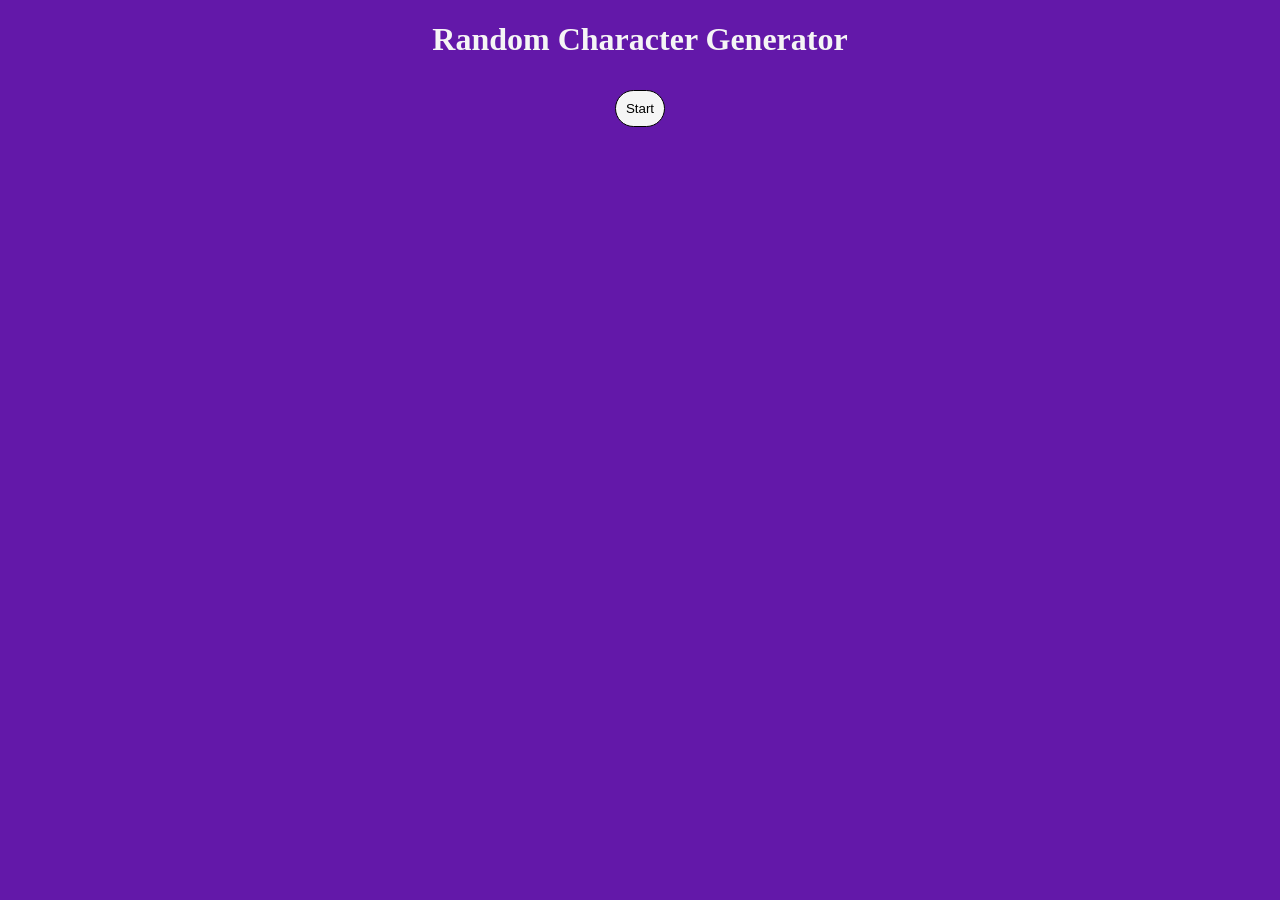
<file: index.html>
<!DOCTYPE html>
<html>
    <head>
        <title>Random Character Generator</title>
        <link rel="stylesheet" href="style.css">
    </head>
    <body>
        <h1>Random Character Generator</h1>
        <a href="expression.html">
            <button>Start</button>
        </a>
    </body>
</html>
</file>
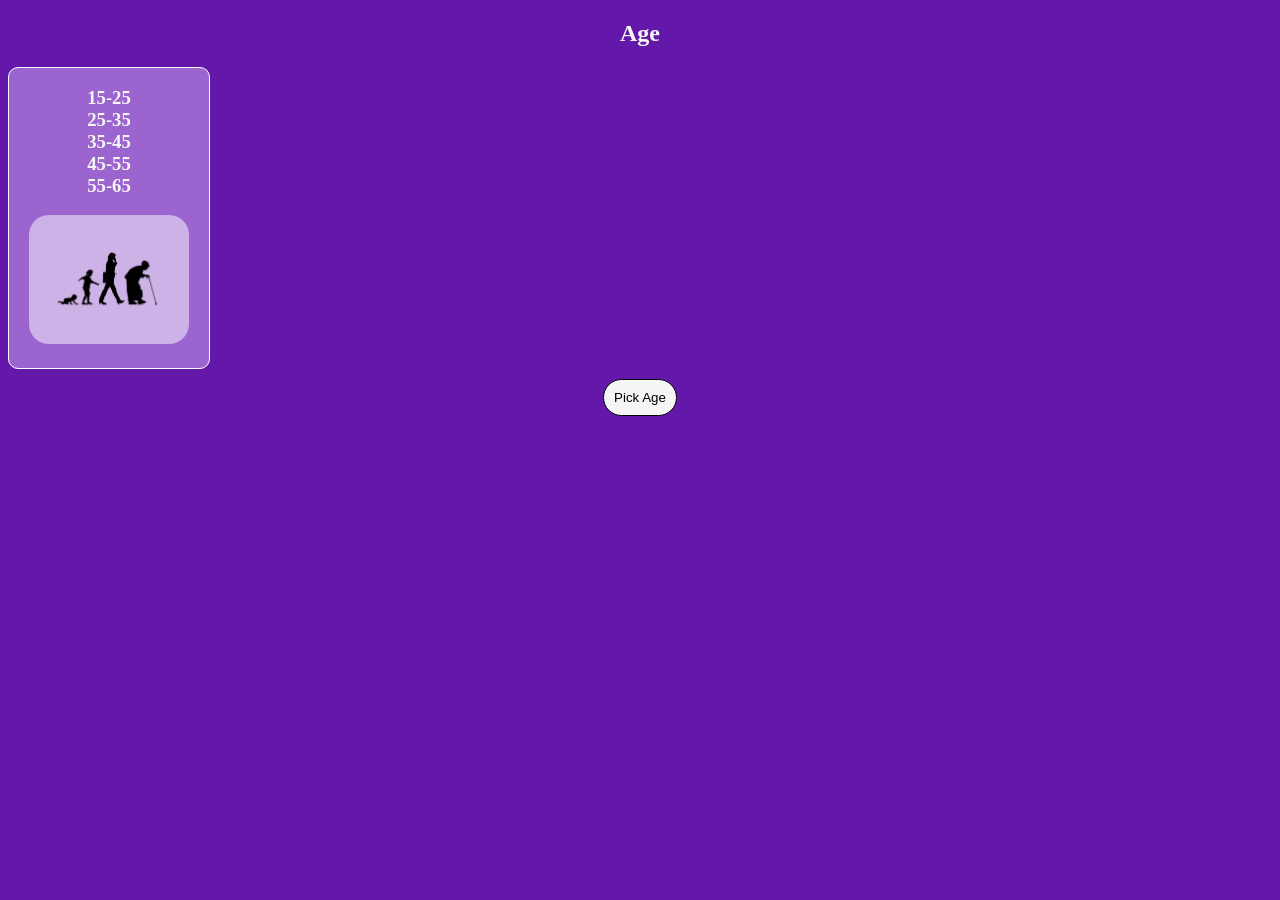
<file: age.html>
<!DOCTYPE html>
<html>
    <head>
        <title>Random Character Generator</title>
        <link rel="stylesheet" href="style.css">
    </head>
    <body>
        <h2>Age</h2>
        <div class="options-container">
             <div class="option-card">
                <h3>15-25<br>25-35<br>35-45<br>45-55<br>55-65</h3>
                <img src="assets/age.png">
            </div>
        </div>
        <button id="picker" onclick='pickItems(age,1,"age")'>Pick Age</button>
        <br>
        <div class="results-container hidden" id="resultsContainer">
            <h4>Result: </h4>
            <p id="results"></p>
        </div>
        <a href="birthday.html" class="hidden" id="next">
            <button>Next</button>
        </a>
        <br>

        <script src="script.js"></script>
    </body>
</html>
</file>
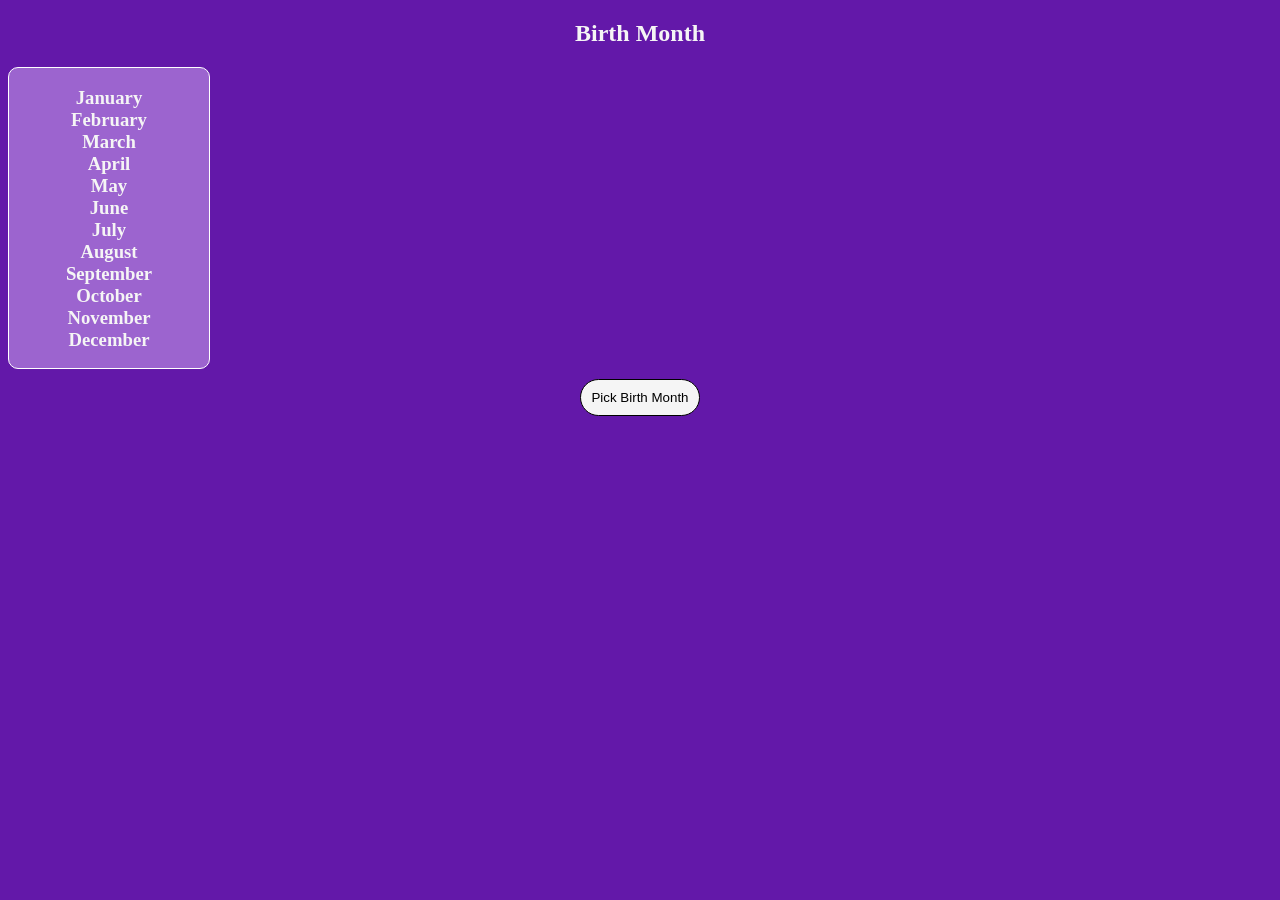
<file: birthday.html>
<!DOCTYPE html>
<html>
    <head>
        <title>Random Character Generator</title>
        <link rel="stylesheet" href="style.css">
    </head>
    <body>
        <h2>Birth Month</h2>
        <div class="options-container">
             <div class="option-card">
                <h3>January<br>February<br>March<br>April<br>May<br>June<br>July<br>August<br>September<br>October<br>November<br>December</h3>
            </div>
        </div>
        <button id="picker" onclick='pickItems(birthMonth,1,"birthday")'>Pick Birth Month</button>
        <br>
        <div class="results-container hidden" id="resultsContainer">
            <h4>Result: </h4>
            <p id="results"></p>
        </div>
        <a href="height.html" class="hidden" id="next">
            <button>Next</button>
        </a>
        <br>

        <script src="script.js"></script>
    </body>
</html>
</file>
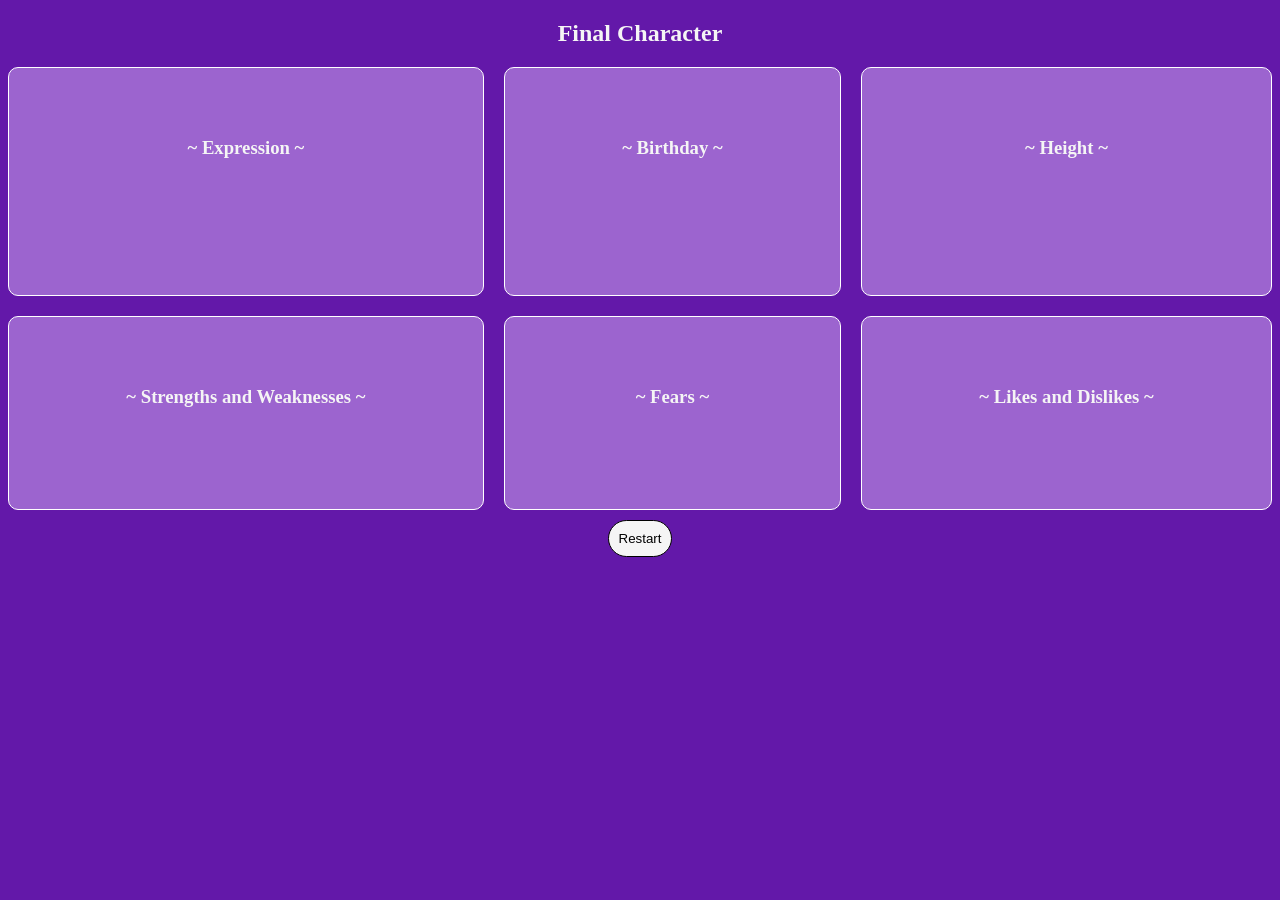
<file: character-final.html>
<!DOCTYPE html>
<html>
    <head>
        <title>Random Character Generator</title>
        <link rel="stylesheet" href="style.css">
    </head>
    <body>
        <h2>Final Character</h2>
        <div class="character-container">
             <div class="result-card">
                <h3>~ Expression ~</h3>
                <br>
                <p id="expression"></p>
                <div class="img-container">
                    <img class="layer-head" id="head">
                    <img class="layer-skin" id="skin">
                    <img class="layer-hair" id="hair">
                    <img class="layer-eyes" id="eyes">
                </div>
            </div>
            <div class="result-card">
                <h3>~ Birthday ~</h3>
                <p id="birthday"></p>
            </div>
            <div class="result-card">
                <h3>~ Height ~</h3>
                <p id="height"></p>
            </div>
            <div class="result-card">
                <h3>~ Strengths and Weaknesses ~</h3>
                <p id="strengthsAndWeaknesses"></p>
            </div>
            <div class="result-card">
                <h3>~ Fears ~</h3>
                <p id="fears"></p>
            </div>
            <div class="result-card">
                <h3>~ Likes and Dislikes ~</h3>
                <p id="likesAndDislikes"></p>
            </div>
        </div>
        <a href="index.html">
            <button onclick="restart()">Restart</button>
        </a>

        <script src="script.js"></script>
    </body>
</html>
</file>
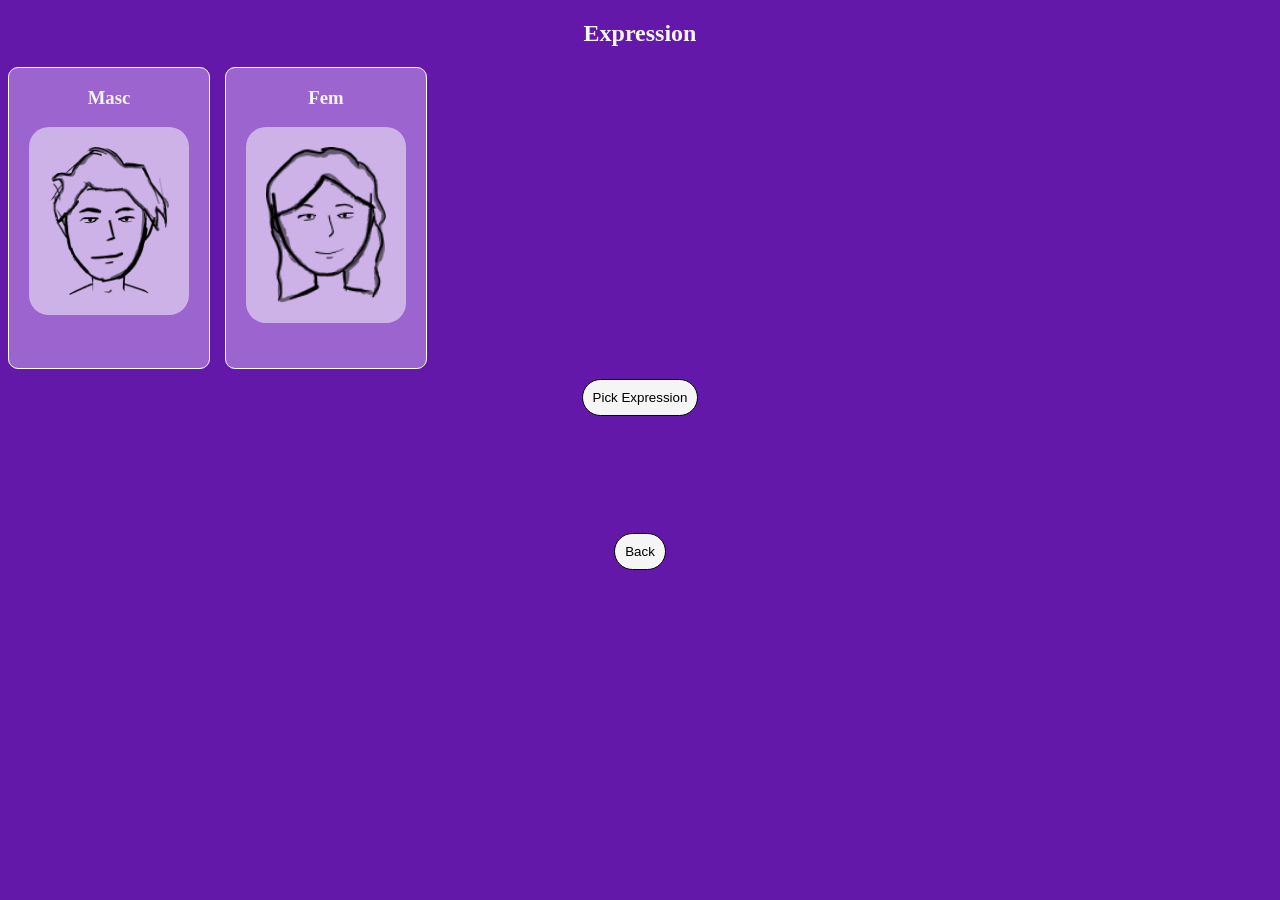
<file: expression.html>
<!DOCTYPE html>
<html>
    <head>
        <title>Random Character Generator</title>
        <link rel="stylesheet" href="style.css">
    </head>
    <body>
        <h2>Expression</h2>
        <div class="options-container">
            <div class="option-card">
                <h3>Masc</h3>
                <img src="assets/masc character/Masc Character Base.png">
            </div>
            <div class="option-card">
                <h3>Fem</h3>
                <img src="assets/fem character/Fem Character Base.png">
            </div>
        </div>
        <button id="picker" onclick=pickItems(expression,1)>Pick Expression</button>
        <br>
        <div class="results-container hidden" id="resultsContainer">
            <h4>Result: </h4>
            <p id="results"></p>
        </div>
        <a href="index.html" class="hidden" id="next">
            <button>Next</button>
        </a>
        <br>
        <a href="index.html">
            <button>Back</button>
        </a>

        <script src="script.js"></script>
    </body>
</html>
</file>
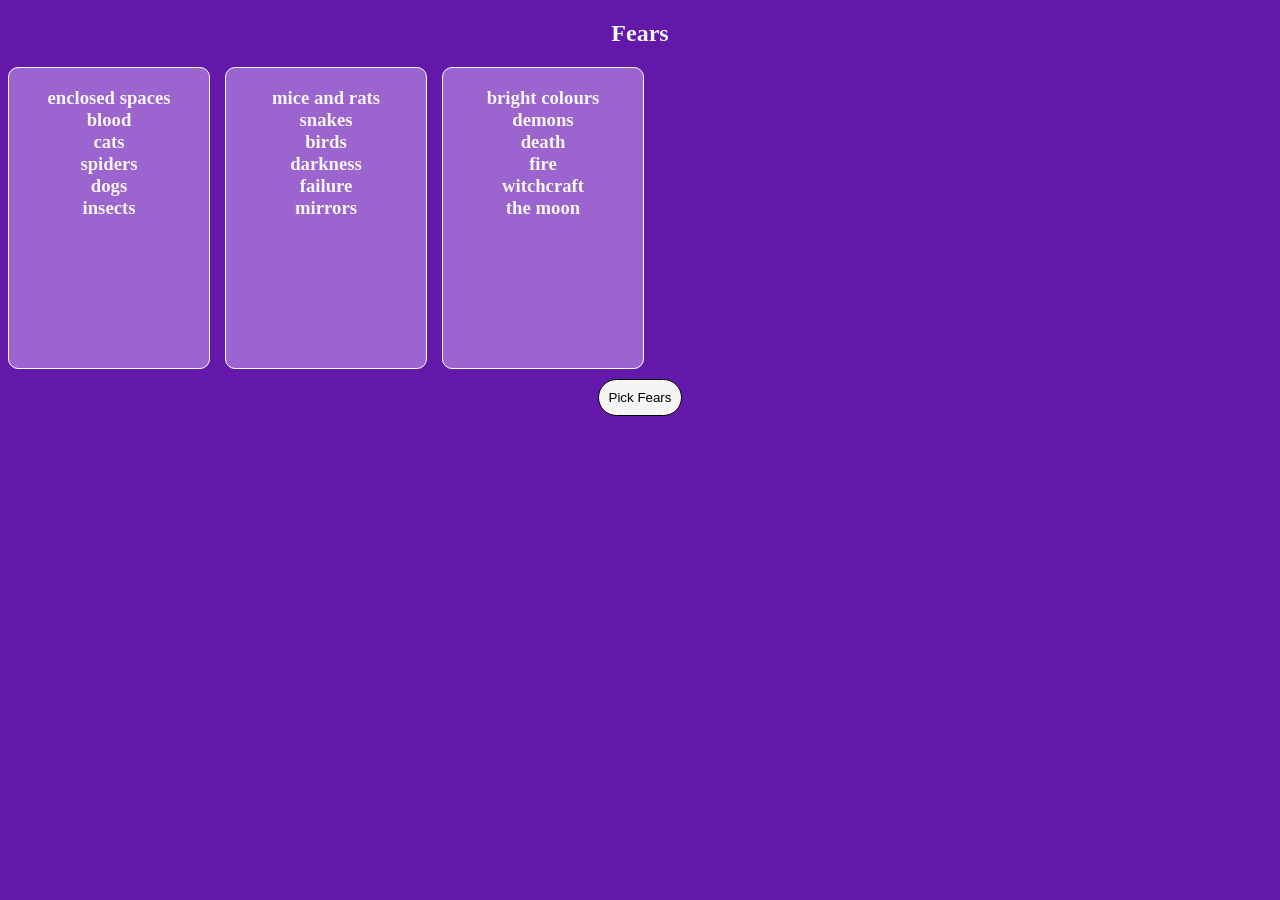
<file: fears.html>
<!DOCTYPE html>
<html>
    <head>
        <title>Random Character Generator</title>
        <link rel="stylesheet" href="style.css">
    </head>
    <body>
        <h2>Fears</h2>
        <div class="options-container">
             <div class="option-card">
                <h3>enclosed spaces<br>blood<br>cats<br>spiders<br>dogs<br>insects</h3>
            </div>
            <div class="option-card">
                <h3>mice and rats<br>snakes<br>birds<br>darkness<br>failure<br>mirrors</h3>
            </div>
            <div class="option-card">
                <h3>bright colours<br>demons<br>death<br>fire<br>witchcraft<br>the moon</h3>
            </div>
        </div>
        <button id="picker" onclick='pickItems(fears,3,"fears")'>Pick Fears</button>
        <br>
        <div class="results-container hidden" id="resultsContainer">
            <h4>Result: </h4>
            <p id="results"></p>
        </div>
        <a href="likes-and-dislikes.html" class="hidden" id="next">
            <button>Next</button>
        </a>
        <br>

        <script src="script.js"></script>
    </body>
</html>
</file>
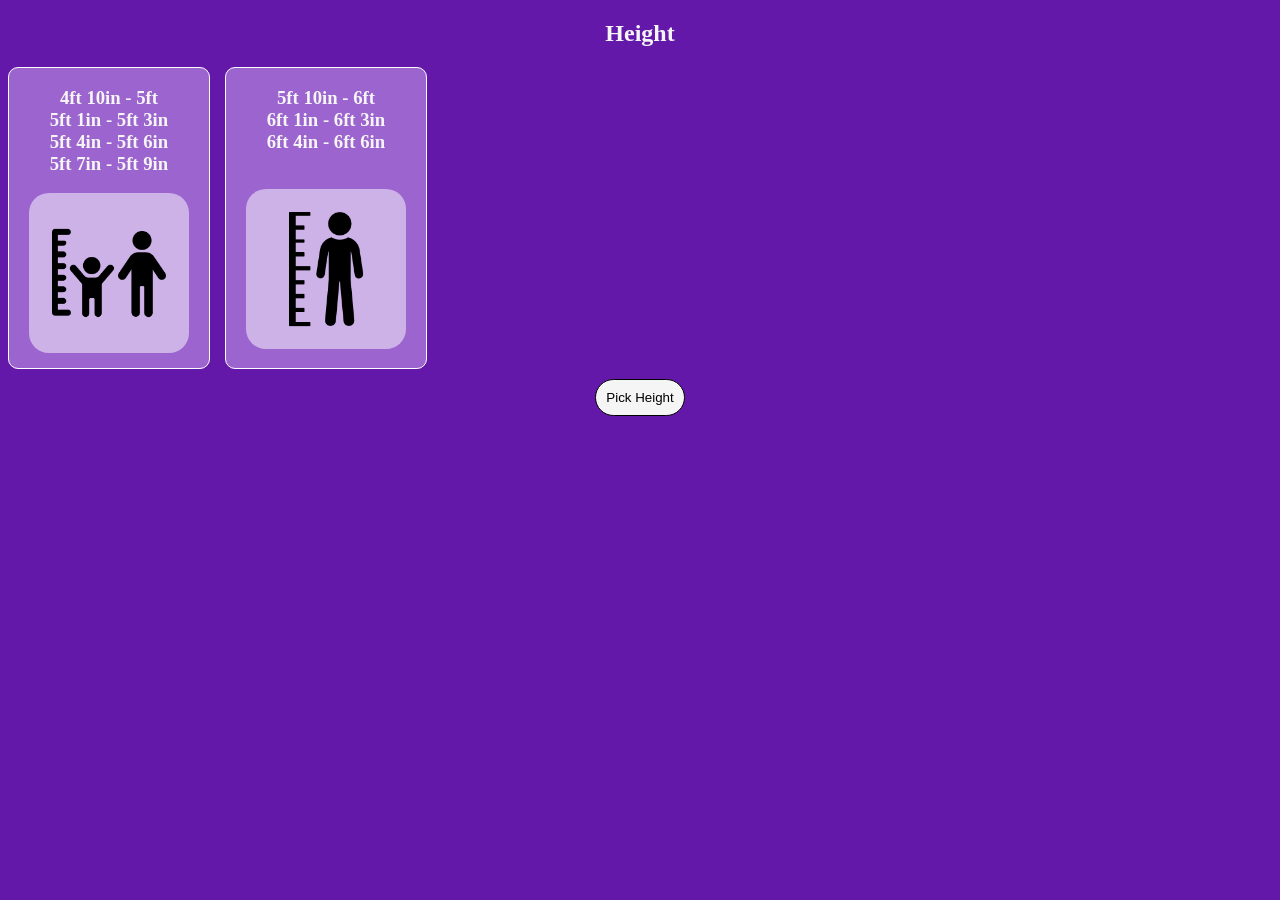
<file: height.html>
<!DOCTYPE html>
<html>
    <head>
        <title>Random Character Generator</title>
        <link rel="stylesheet" href="style.css">
    </head>
    <body>
        <h2>Height</h2>
        <div class="options-container">
             <div class="option-card">
                <h3>4ft 10in - 5ft<br>5ft 1in - 5ft 3in<br>5ft 4in - 5ft 6in<br>5ft 7in - 5ft 9in</h3>
                <img src="assets/height-short.png">
            </div>
            <div class="option-card">
                <h3>5ft 10in - 6ft<br>6ft 1in - 6ft 3in<br>6ft 4in - 6ft 6in</h3>
                <br>
                <img src="assets/height.png">
            </div>
        </div>
        <button id="picker" onclick='pickItems(height,1,"height")'>Pick Height</button>
        <br>
        <div class="results-container hidden" id="resultsContainer">
            <h4>Result: </h4>
            <p id="results"></p>
        </div>
        <a href="strengths.html" class="hidden" id="next">
            <button>Next</button>
        </a>
        <br>

        <script src="script.js"></script>
    </body>
</html>
</file>
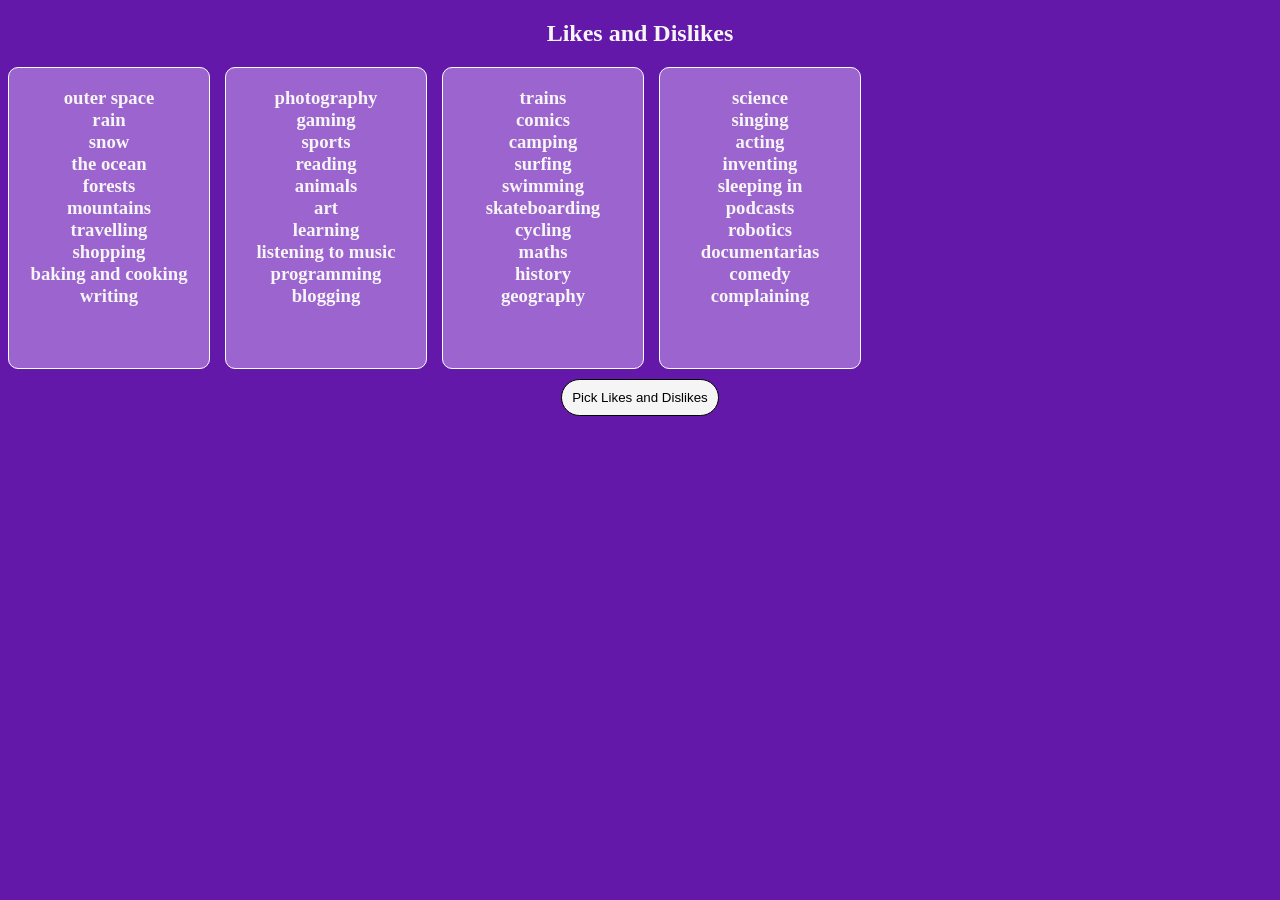
<file: likes-and-dislikes.html>
<!DOCTYPE html>
<html>
    <head>
        <title>Random Character Generator</title>
        <link rel="stylesheet" href="style.css">
    </head>
    <body>
        <h2>Likes and Dislikes</h2>
        <div class="options-container">
             <div class="option-card">
                <h3>outer space<br>rain<br>snow<br>the ocean<br>forests<br>mountains<br>travelling<br>shopping<br>baking and cooking<br>writing</h3>
            </div>
            <div class="option-card">
                <h3>photography<br>gaming<br>sports<br>reading<br>animals<br>art<br>learning<br>listening to music<br>programming<br>blogging</h3>
            </div>
            <div class="option-card">
                <h3>trains<br>comics<br>camping<br>surfing<br>swimming<br>skateboarding<br>cycling<br>maths<br>history<br>geography</h3>
            </div>
            <div class="option-card">
                <h3>science<br>singing<br>acting<br>inventing<br>sleeping in<br>podcasts<br>robotics<br>documentarias<br>comedy<br>complaining</h3>
            </div>
        </div>
        <button id="picker" onclick='pickItems(likesOrDislikes,2,"likesOrDislikes")'>Pick Likes and Dislikes</button>
        <br>
        <div class="results-container hidden" id="resultsContainer">
            <h4>Result: </h4>
            <p id="results"></p>
        </div>
        <a href="character-final.html" class="hidden" id="next">
            <button>Next</button>
        </a>
        <br>

        <script src="script.js"></script>
    </body>
</html>
</file>
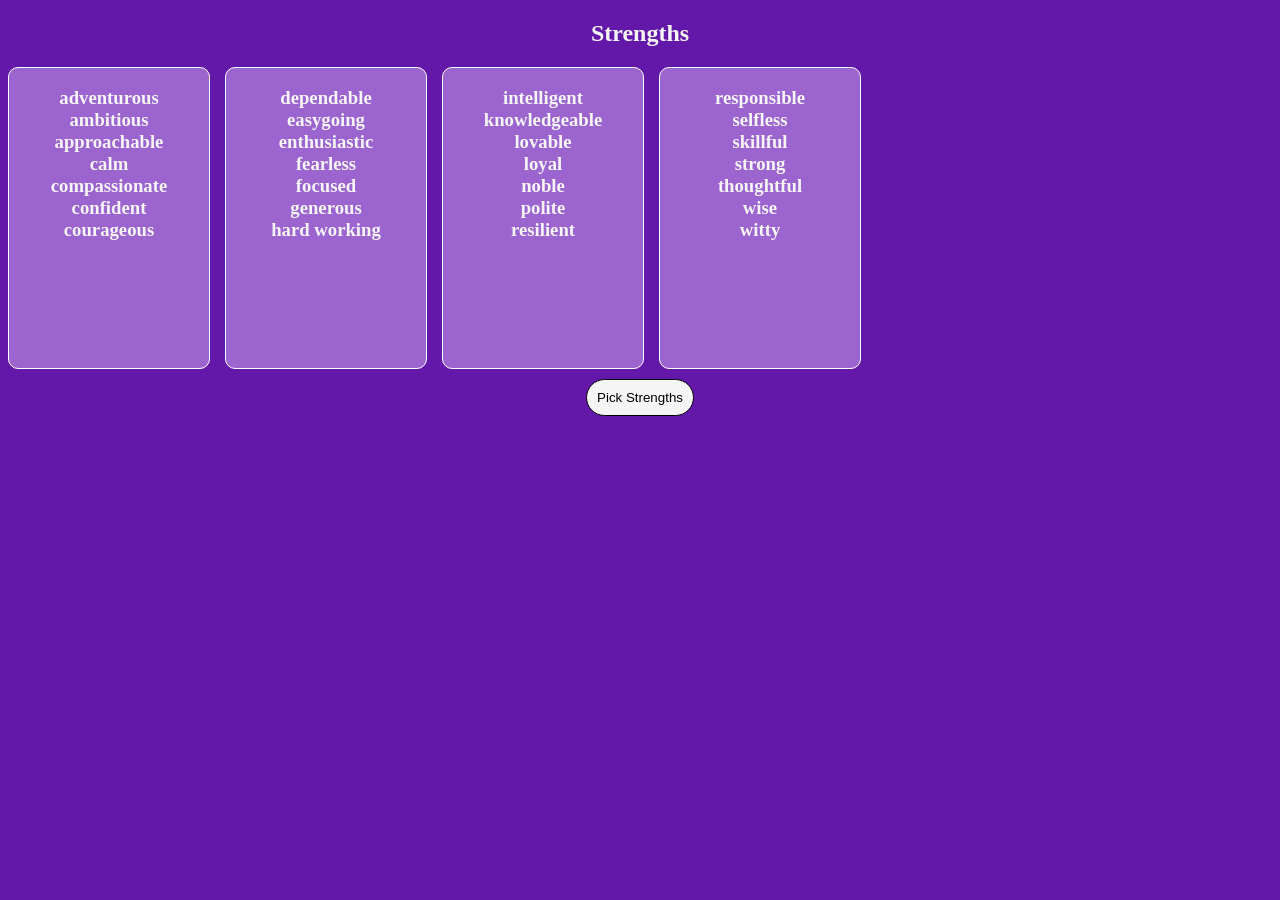
<file: strengths.html>
<!DOCTYPE html>
<html>
    <head>
        <title>Random Character Generator</title>
        <link rel="stylesheet" href="style.css">
    </head>
    <body>
        <h2>Strengths</h2>
        <div class="options-container">
             <div class="option-card">
                <h3>adventurous<br>ambitious<br>approachable<br>calm<br>compassionate<br>confident<br>courageous</h3>
            </div>
            <div class="option-card">
                <h3>dependable<br>easygoing<br>enthusiastic<br>fearless<br>focused<br>generous<br>hard working</h3>
            </div>
            <div class="option-card">
                <h3>intelligent<br>knowledgeable<br>lovable<br>loyal<br>noble<br>polite<br>resilient</h3>
            </div>
            <div class="option-card">
                <h3>responsible<br>selfless<br>skillful<br>strong<br>thoughtful<br>wise<br>witty</h3>
            </div>
        </div>
        <button id="picker" onclick='pickItems(strengths,3,"strengths")'>Pick Strengths</button>
        <br>
        <div class="results-container hidden" id="resultsContainer">
            <h4>Result: </h4>
            <p id="results"></p>
        </div>
        <a href="weaknesses.html" class="hidden" id="next">
            <button>Next</button>
        </a>
        <br>

        <script src="script.js"></script>
    </body>
</html>
</file>
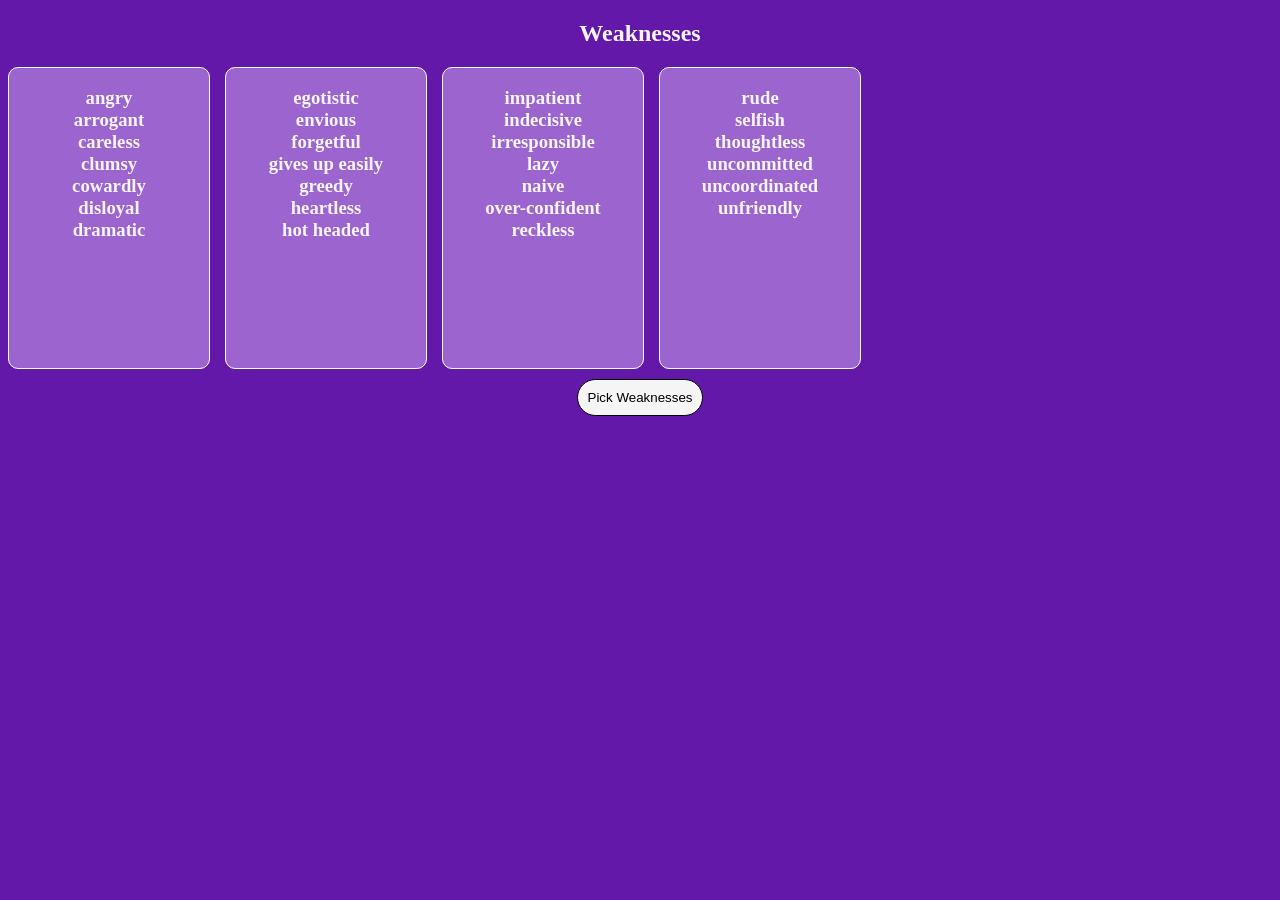
<file: weaknesses.html>
<!DOCTYPE html>
<html>
    <head>
        <title>Random Character Generator</title>
        <link rel="stylesheet" href="style.css">
    </head>
    <body>
        <h2>Weaknesses</h2>
        <div class="options-container">
             <div class="option-card">
                <h3>angry<br>arrogant<br>careless<br>clumsy<br>cowardly<br>disloyal<br>dramatic</h3>
            </div>
            <div class="option-card">
                <h3>egotistic<br>envious<br>forgetful<br>gives up easily<br>greedy<br>heartless<br>hot headed</h3>
            </div>
            <div class="option-card">
                <h3>impatient<br>indecisive<br>irresponsible<br>lazy<br>naive<br>over-confident<br>reckless</h3>
            </div>
            <div class="option-card">
                <h3>rude<br>selfish<br>thoughtless<br>uncommitted<br>uncoordinated<br>unfriendly</h3>
            </div>
        </div>
        <button id="picker" onclick='pickItems(weaknesses,3,"weaknesses")'>Pick Weaknesses</button>
        <br>
        <div class="results-container hidden" id="resultsContainer">
            <h4>Result: </h4>
            <p id="results"></p>
        </div>
        <a href="fears.html" class="hidden" id="next">
            <button>Next</button>
        </a>
        <br>

        <script src="script.js"></script>
    </body>
</html>
</file>
<file: style.css>
body {
    background-color: rgb(99, 24, 169);
    color: whitesmoke;
    justify-self: center;
    text-align: center;
}

button {
    padding: 10px;
    appearance: none;
    border-radius: 25px;
    background-color: whitesmoke;
    border: 1px solid black;
    margin-top: 10px;
}

h1, h2 {
    justify-self: center;
}

.options-container {
    display: flex;
    gap: 15px;
}

.option-card {
    width: 200px;
    height: 300px;
    background-color: rgb(156, 100, 207);
    border-radius: 10px;
    border: 1px solid white;
}

.option-card img {
    width: 60%;
    height: auto;
    background-color: rgba(255, 255, 255, 0.5);
    border-radius: 20px;
    padding: 20px;
}

.hidden {
    visibility: hidden;
}

.character-container {
    display: grid;
    grid-template-columns: auto auto auto;
    gap: 20px;
}

.result-card {
    padding: 50px;
    background-color: rgb(156, 100, 207);
    border-radius: 10px;
    border: 1px solid white;
    display: flex;
    flex-direction: column;
    align-items: center;
    justify-items: center;
}

.img-container {
    position: relative;
}
</file>
